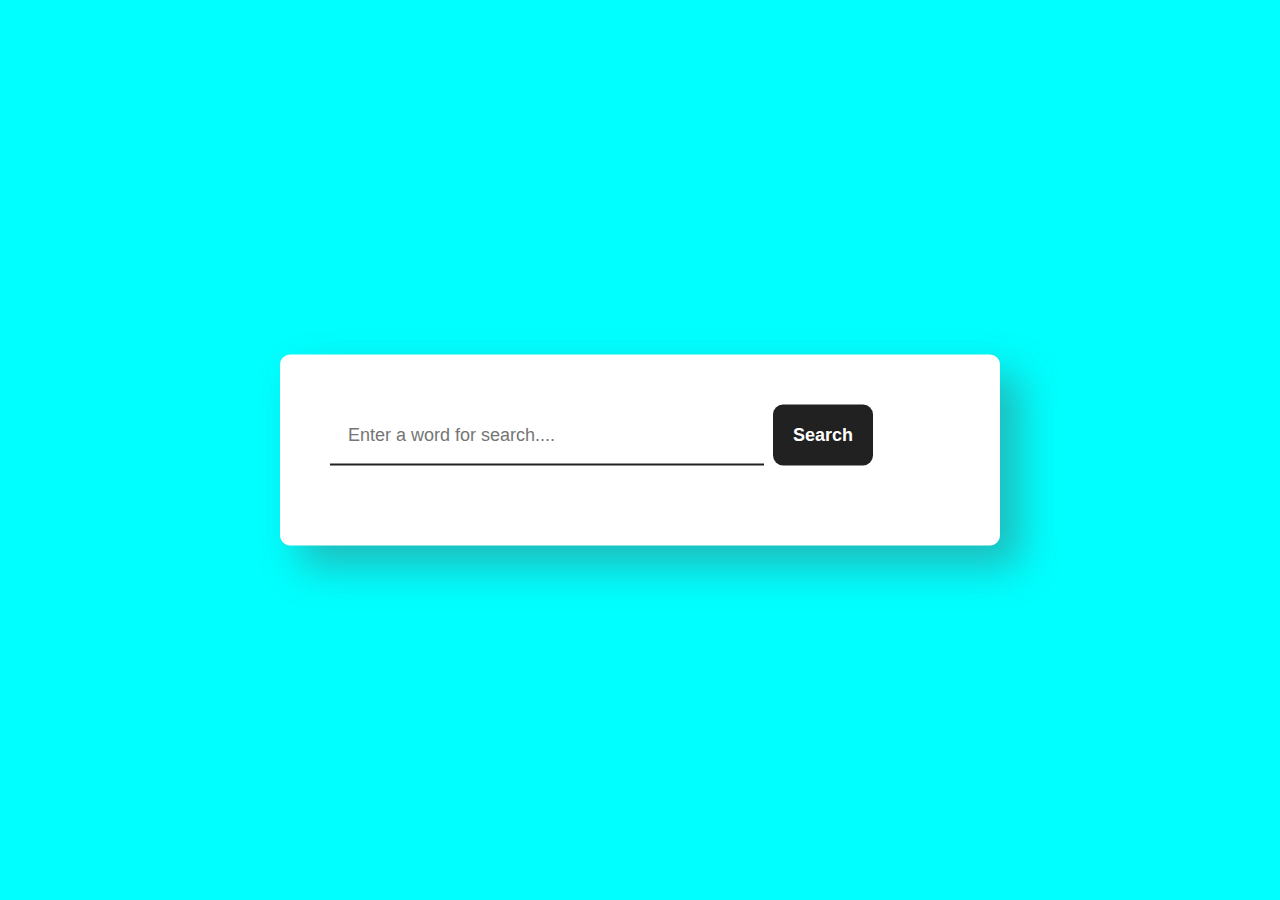
<file: api project/dictonary/index.html>
<!DOCTYPE html>
<html lang="en">
<head>
    <meta charset="UTF-8">
    <meta name="viewport" content="width=device-width, initial-scale=1.0">
    <title>Dictonary</title>
    <link rel="stylesheet" href="style.css">
</head>
<body>
    <audio id="sound"></audio>
<div class="wrapper">
    <div class="searchBox">
        <input type="text" placeholder="Enter a word for search...." id="inputWord" maxlength="25">

        <button id="btn" class="btnc">Search</button>
    </div>
    <div class="result" id="result">
        
    </div>
</div>

<script src="script.js"></script>
</body>
</html>
</file>
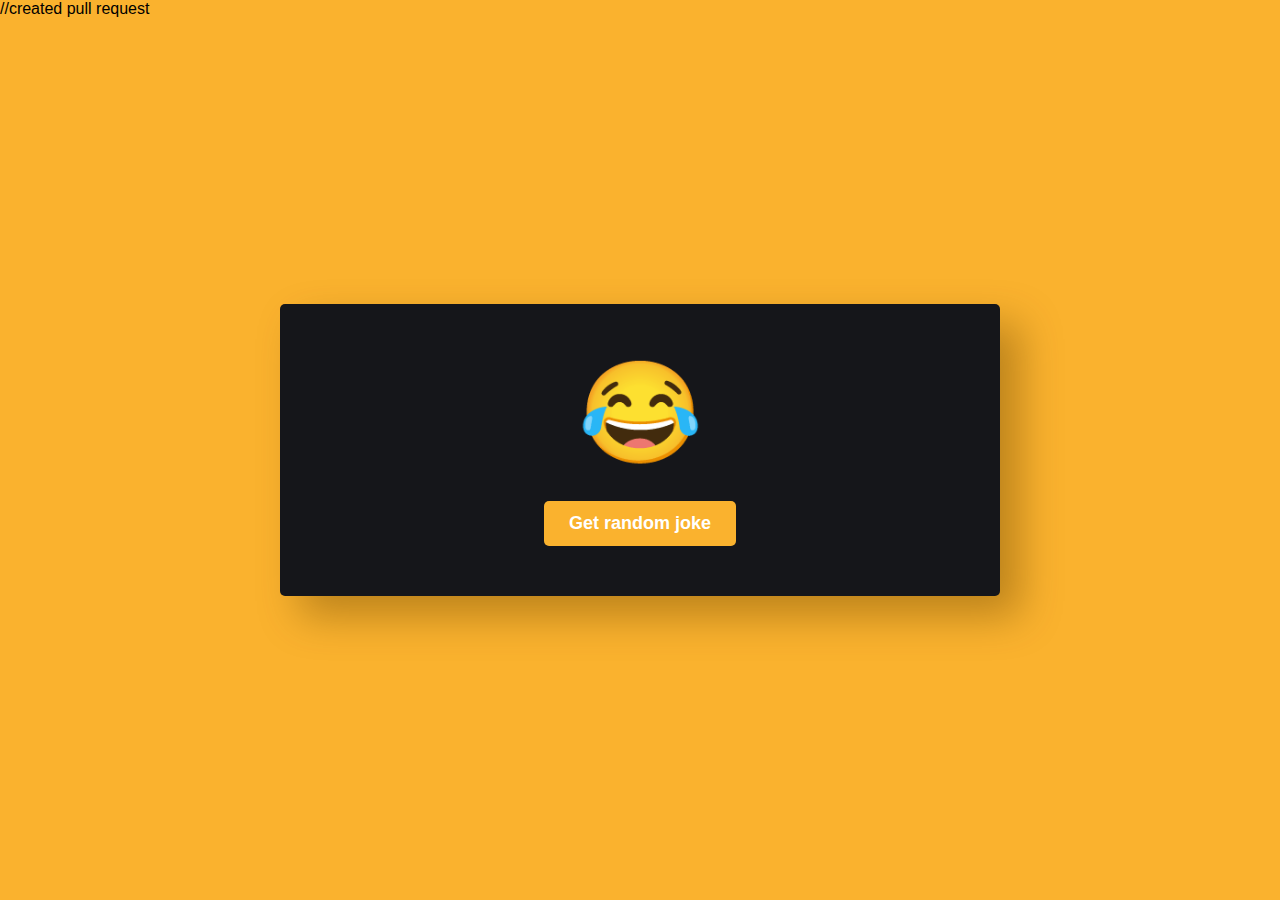
<file: api project/randomJoke/index.html>
<!DOCTYPE html>
<html lang="en">
<head>
    <meta charset="UTF-8">
    <meta name="viewport" content="width=device-width, initial-scale=1.0">
    <title>Random Jokes Generator</title>
    <link rel="stylesheet" href="style.css">
</head>
<body>
 
    <div class="wrapper">
        <span>&#128514;</span>
        <p id="joke"></p>
        <button id="btn">Get random joke</button>
    </div>

//created pull request
    <script src="script.js"></script>
</body>
</html>
</file>
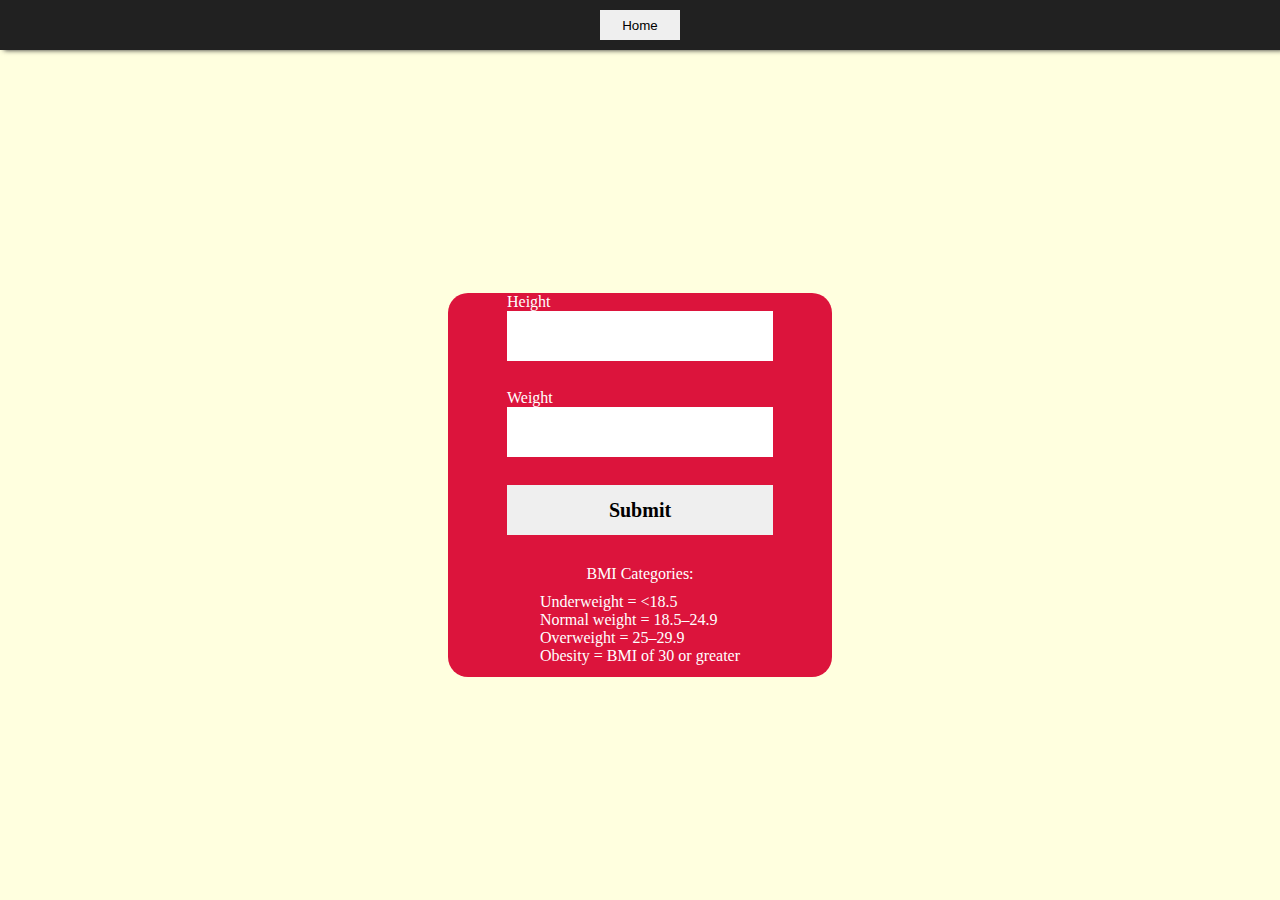
<file: project 1/BmiCalculater.html>
<!DOCTYPE html>
<html lang="en">
<head>
    <meta charset="UTF-8">
    <meta name="viewport" content="width=device-width, initial-scale=1.0">
    <title>Project</title>
    <link rel="stylesheet" href="style.css">
</head>
<body>
    <div class="container">

    
        <nav><a href="index.html"><button>Home</button></a></nav>

        <div class="forms">
            <form class="f">
                <label for="number">Height</label>
                <input type="number" name="number" id="height"><br>
                <label for="weight">Weight</label>
                <input type="number" name="weight" id="weight"><br>
                <input type="submit" id="submit">
            </form>
            <div class="result" id="results"></div>

            <span>BMI Categories: </span>
               <p>Underweight = <18.5 <br>
                Normal weight = 18.5–24.9<br>
                Overweight = 25–29.9<br>
                Obesity = BMI of 30 or greater</p> 
        </div>
    
        
    </div>
</body>
<script src="script.js"></script>
</html>
</file>
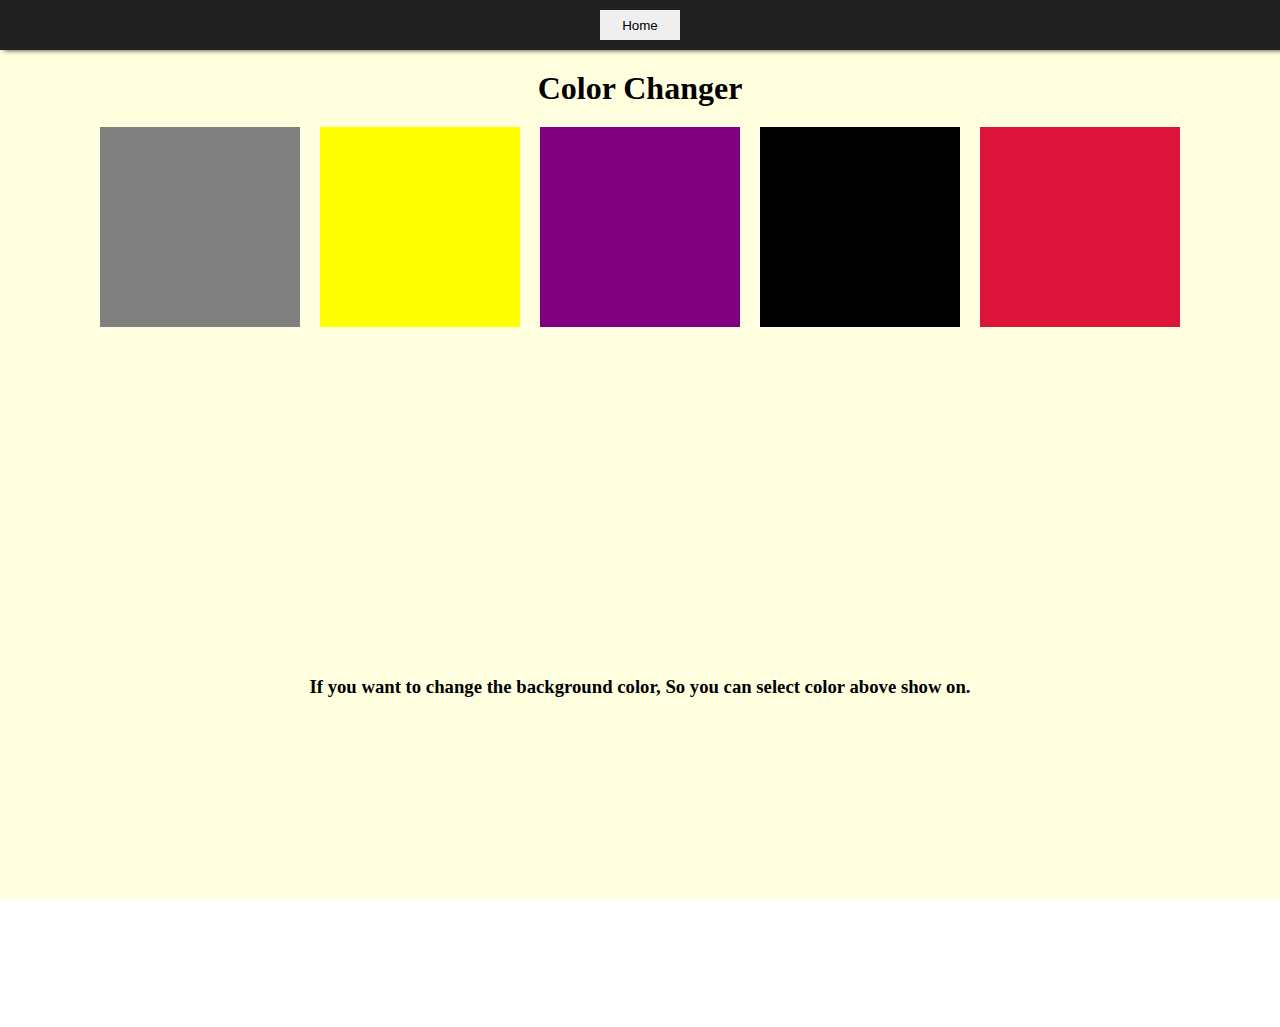
<file: project 1/ColorChanger.html>
<!DOCTYPE html>
<html lang="en">
<head>
    <meta charset="UTF-8">
    <meta name="viewport" content="width=device-width, initial-scale=1.0">
    <title>Document</title>
    <link rel="stylesheet" href="style.css">
</head>
<body>
    <div class="container" id="white">

    
        <nav><a href="index.html"><button>Home</button></a></nav>
        <h1 class="heading">Color Changer</h1>  
        <div class="colorPlate">
          
           
          <span class="box" id="grey"></span>
          <span class="box" id="yellow"></span>
          <span class="box" id="purple"></span>
          <span class="box" id="black"></span>
          <span class="box" id="crimson"></span>
          <h3 class="headingdown">If you want to change the background color, So you can select color above show on.</h3> 
        </div>
        
       
    </div>
    
</body>
<Script src="script.js"></Script>
</html>
</file>
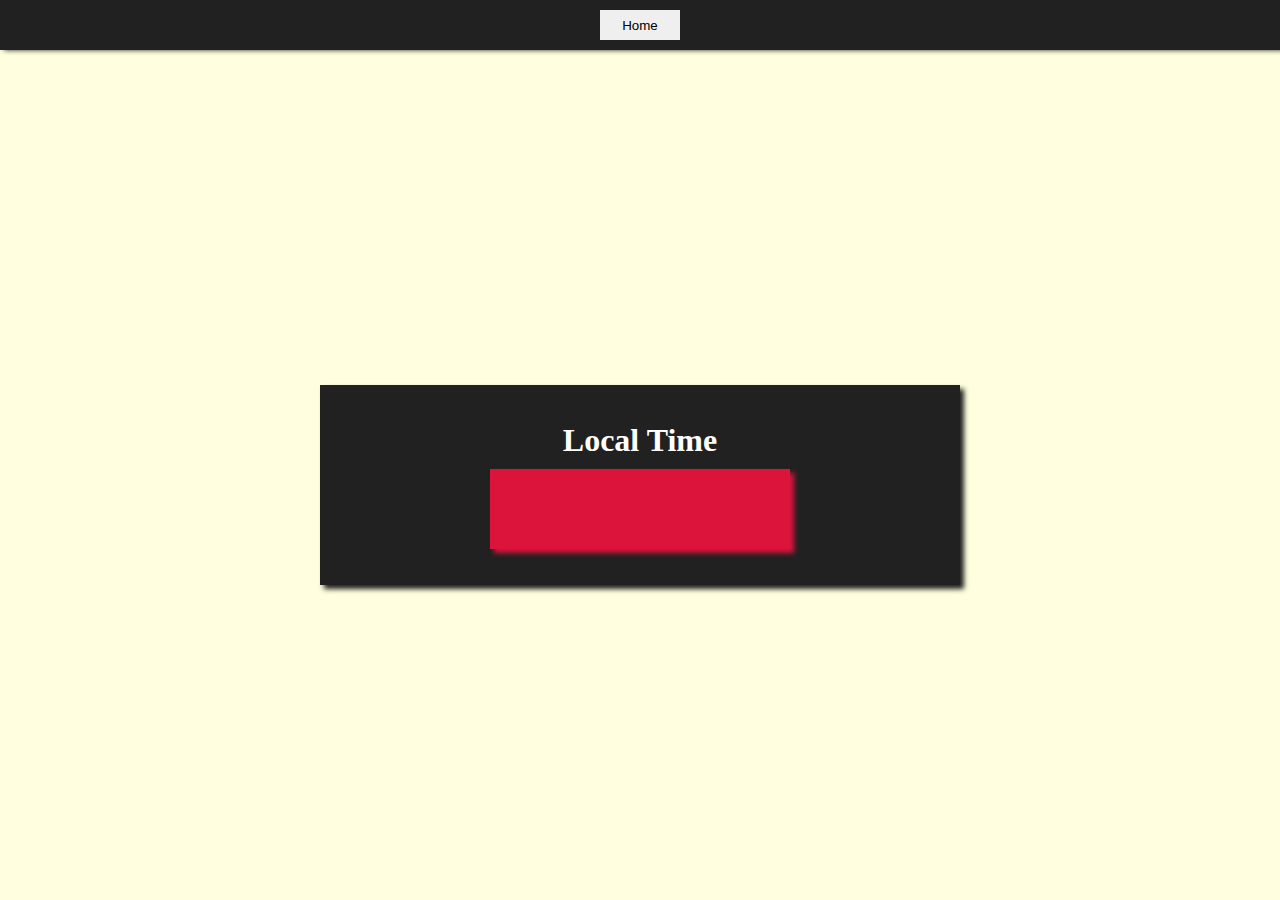
<file: project 1/DigitalClock.html>
<!DOCTYPE html>
<html lang="en">
<head>
    <meta charset="UTF-8">
    <meta name="viewport" content="width=device-width, initial-scale=1.0">
    <title>Document</title>
    <link rel="stylesheet" href="style.css">
</head>
<body>
    <div class="container">

    
        <nav><a href="index.html"><button>Home</button></a></nav>

        <div class="clocks">
            <h1>Local Time</h1>
            <div class="clock" id="c"></div>
        </div>
    
        
    </div>

    <script src="digi.js"></script>
</body>

</html>
</file>
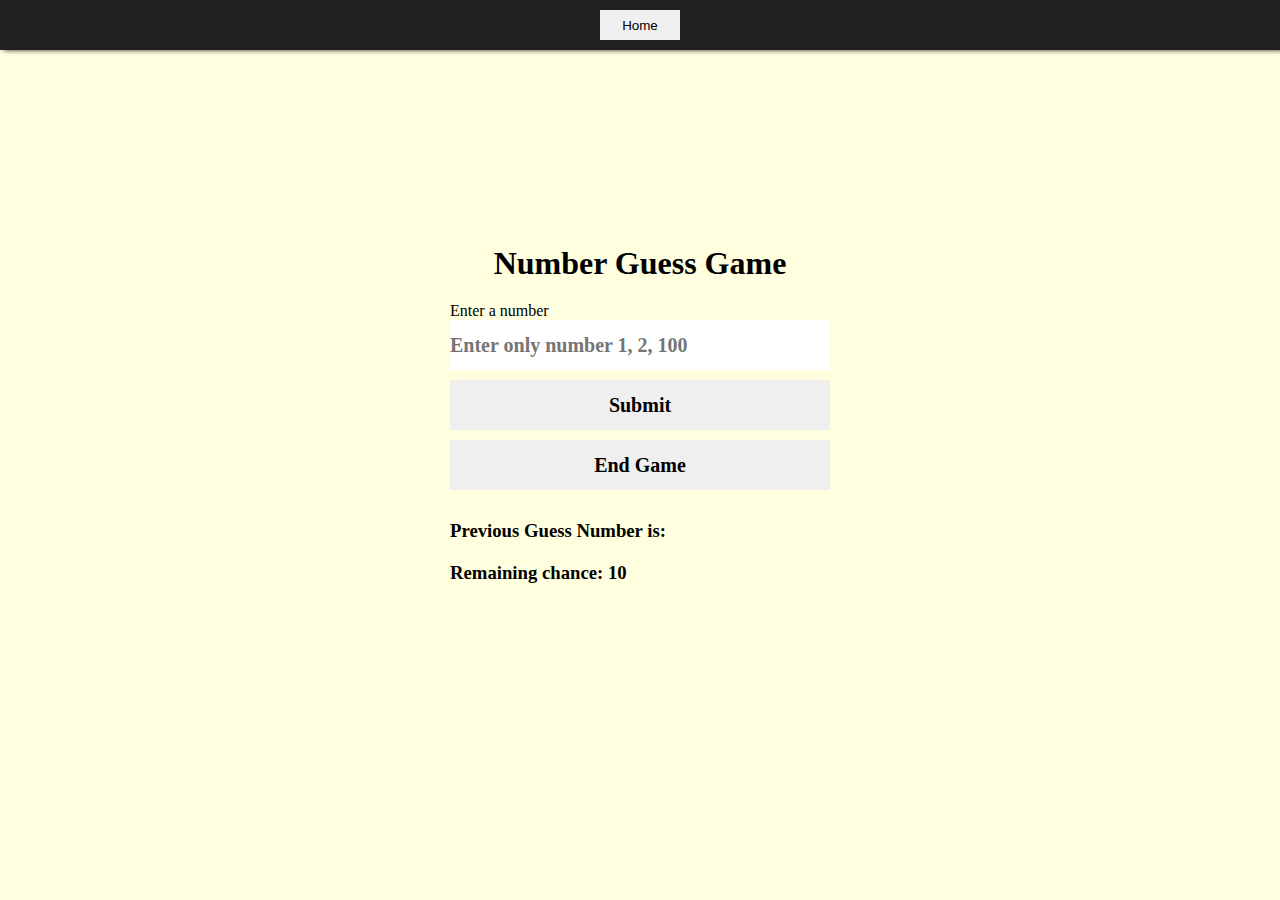
<file: project 1/guessNumber.html>
<!DOCTYPE html>
<html lang="en">
<head>
    <meta charset="UTF-8">
    <meta name="viewport" content="width=device-width, initial-scale=1.0">
    <title>Document</title>
    <link rel="stylesheet" href="style.css">
</head>
<body>
    <div class="container">

    
        <nav><a href="index.html"><button>Home</button></a></nav>

        <div class="subcontainer">
            <div class="headingGame"><h1>Number Guess Game</h1></div>
            <div class="inputdetails">
                <form class="formGame" id="fGame">
                <label for="inputUser">Enter a number</label>
                <input type="text" name="inputUser" id="inputUser" placeholder="Enter only number 1, 2, 100">
                <input type="submit" id="submit">
                <input type="submit" name="end" id="end" value="End Game">
            
        </form>
    </div>
            <span><h3 id="prreviousGuess">Previous Guess Number is: </h3></span>
            <span><h3 id="remaining">Remaining chance: 10</h3></span>
            <span><p id="results"></p></span>
            <input type="submit" value="New Game" id="newGame" class="Game">
        </div>
    
        
    </div>
    <script src="game.js"></script>
</body>

</html>
</file>
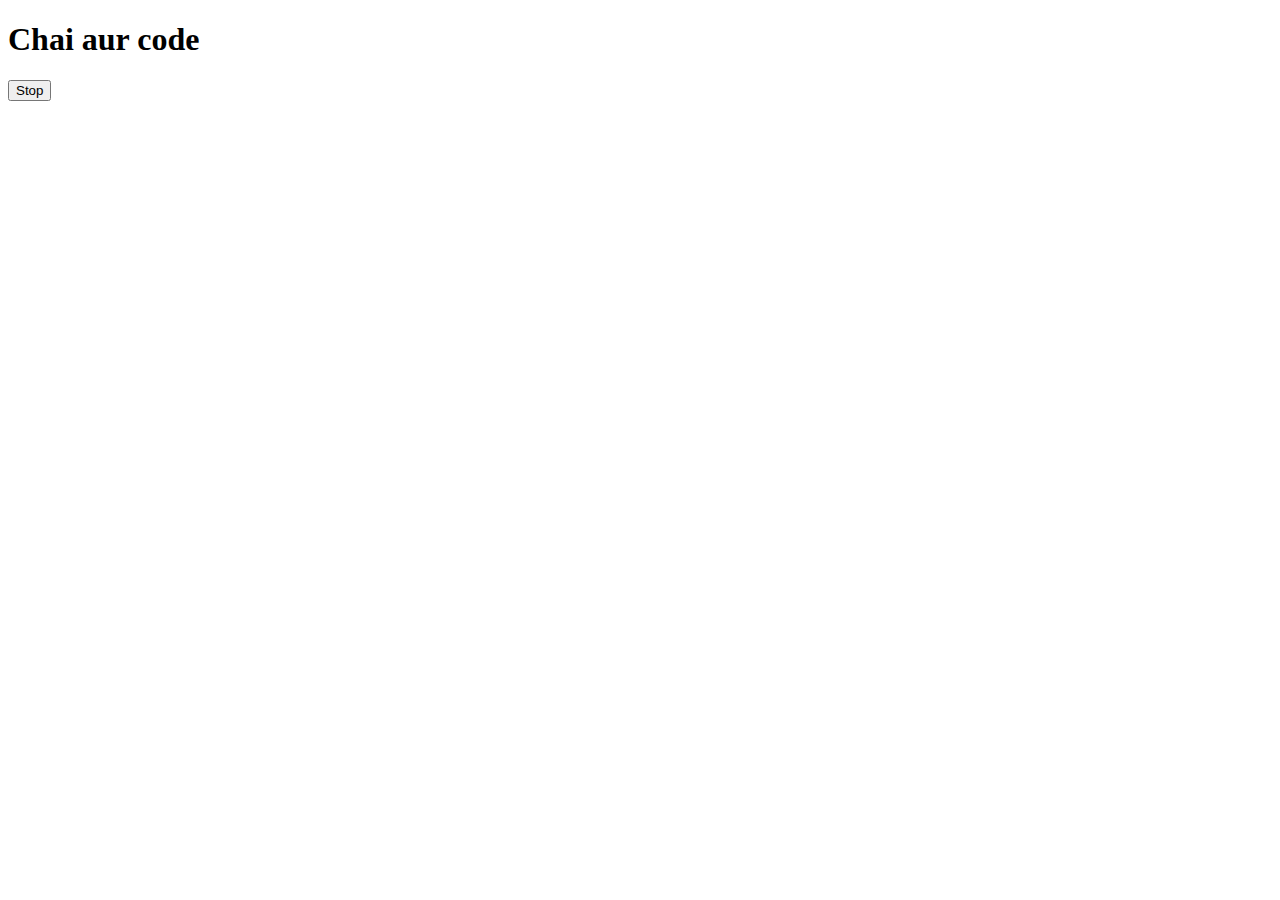
<file: project 2/two.html>
<!DOCTYPE html>
<html lang="en">
<head>
    <meta charset="UTF-8">
    <meta name="viewport" content="width=device-width, initial-scale=1.0">
    <title>Document</title>
</head>
<body>
    <h1>Chai aur code</h1>
    <button id="stop">Stop</button>
</body>
<script>
    

    const change = function(){
        document.querySelector('h1').innerHTML = "Best coder";
    }
    const tt = setTimeout(change, 2000)

    const button = document.querySelector("#stop");
    button.addEventListener('click', function(){
        clearTimeout(tt)
        console.log("Stoped");
    })
</script>
</html>
</file>
<file: api project/dictonary/style.css>
*{
    padding: 0;
    margin: 0;
    box-sizing: border-box;
}

body{
    background-color: aqua;
}

.wrapper{
    width: 80vmin;
    background-color: white;
    position: absolute;
    transform: translate(-50%, -50%);
    top: 50%;
    left: 50%;
    padding: 50px 50px;
    border-radius: 10px;
    box-shadow: 20px 20px 40px rgba(80, 80, 80, 0.4);
    
}
.searchBox{
    margin-bottom: 20px;
}

.btnc{
    border: none;
    background-color: #212121;
    color: white;
    font-weight: 600;
    font-size: 18px;
    padding: 20px;
    border-radius: 10px;
    cursor: pointer;
}

input{
    width: 70%;
    padding: 18px;
    border-top: none;
    border-left: none;
    border-right: none;
    border-bottom: 2px solid #212121;
    margin-right: 5px;
    margin-bottom: 10px;
    font-size: 18px;
    font-weight: 400;
    
}

input:focus{
    outline: none;
}
h3{
    display: inline;
}
.result{
    width: 100%;
   
}

.result .word{
    margin-top: 40px;
    display: flex;
    justify-content: space-between;

}

.audiobtn{
    background: transparent;
    outline: none;
    border: none;
    padding: 10px;
    cursor: pointer;
}
.audiobtn img{
    width: 30px;
    height: 30px;
}
.result .details{
    display: flex;
    gap: 10px;
    margin: 5px 0 20px 0;
    font-size: 14px;
    color: rgb(70, 68, 68);
}

.word-meaning{
    color:#575a7b;
}

.word-example{
    color: #575a7b;
    border-left: 2px solid #212121;
    padding-left: 20px;
    font-style: italic;
    margin-top: 15px;
    font-weight: bold;
    font-size: 16px;
}
</file>
<file: api project/randomJoke/style.css>
*{
    padding: 0;
    margin: 0;
    box-sizing: border-box;
    font-family: "Rubik", sans-serif;
}

body{
    background-color: #fab22e;
}

.wrapper{
    width: 80vmin;
    padding: 50px 40px;
    background-color: #15161a;
    position: absolute;
    transform: translate(-50%, -50%);
    top: 50%;
    left: 50%;
    border-radius: 5px;
    box-shadow: 20px 20px 40px rgba(97, 63, 0, 0.4);
}

span{
    display: block;
    width: 100%;
    text-align: center;
    font-size: 100px;
}
p{
    font-size: 16px;
    color: white;
    font-weight: 400;
    text-align: center;
    word-wrap: break-word;
    line-height: 35px;
    margin: 30px 0;
}
button{
    display: block;
    background-color: #fab22e;
    border: none;
    padding: 5px;
    font-size: 18px;
    color: white;
    font-weight: 600;
    padding: 12px 25px;
    margin: 0 auto;
    border-radius: 5px;
    cursor: pointer;

}
</file>
<file: project 1/style.css>
*{
    padding: 0;
    margin: 0;
    box-sizing: border-box;
}
/* Home page code is here */
.container{
    width: 100vw;
    height: 100vh;
    background-color: rgb(255, 255, 223);
    display: flex;
    flex-wrap: wrap;
    gap: 20px;
    
    justify-content: center;
}
a{
    text-decoration: none;
    color: white;
}

nav{
    width: 100vw;
    height: 50px;
    background-color: #212121;
    display: flex;
    justify-content: center;
    align-items: center;
    box-shadow: 4px 0 5px #212121;
}

button{
    width: 80px;
    height: 30px;
    border: none;
    transition: 0.2s ease-in-out;
    
}
button:hover{
    scale: 1.1;
    border: 2px solid crimson;
    
    cursor: pointer;
}

nav button a{
    text-decoration: none;
    font-weight: 600;
    font-size: medium;
}
.item{
    width: 100vw;
    height: 100vh;
    display: flex;
    flex-direction: column;
    gap: 20px;
    
}

.button{
    width: 100%;
    height: 50px;
    display: flex;
    align-items: center;
    justify-content: center;
    background-color: crimson;
    font-size: 20px;
    font-weight: 600;
    transition: 0.3s ease-in-out;
}

.button:hover{
    scale: 1.1;
    background-color: white;
    border: 2px solid crimson;
    color: #212121;
}

.button a:hover{
    color: #212121;
}

/* color changer code is here */
.colorPlate{
    width: 100vw;
    height: 100vh;
    display: flex;
    
    flex-wrap: wrap;
    gap: 20px;
    justify-content: center;
}
.box{
    width: 200px;
    height: 200px;
    cursor: pointer;
    transition: 0.3s ease-in-out;
}
.box:hover{
    scale: 1.1;
}

#grey{
    background-color: gray;
}

#yellow{
    background-color: yellow;
}
#purple{
    background-color: purple;
}
#black{
    background-color: black;
}

#crimson{
    background-color: crimson;
}
.heading{
    position: relative;
   

}

/* Bmi calculator code is here */

.forms{
    width: 30vw;
    height: 30vw;
    display: flex;
    flex-wrap: wrap;
    flex-direction: column;
    border-radius: 20px;
    align-items: center;
    gap: 10px;
    background-color: rgb(220, 20, 60);
    color: white;
    
}

input{
    width: 100%;
    height: 50px;
    font-size: 20px;
    font-weight: 600;
    font-family: 'Times New Roman', Times, serif;
    display: flex;
    justify-content: center;
   border: none;
   transition: 0.3s ease-in-out;
  margin-bottom: 10px;
}

#submit:hover{
    scale: 1.1;
    background-color: rgb(255, 230, 0);
    cursor: pointer;
    color: white;
}

input:hover{
    scale: 1.1;
}

/* clock code is here */

.clocks{
    width: 50vw;
    height: 200px;
    background-color: #212121;
    display: flex;
    flex-direction: column;
    justify-content: center;
    align-items: center;
    color: white;
    box-shadow: 4px 4px 5px #212121;
    gap: 10px;
}

.clock{
    display: flex;
    align-items: center;
    justify-content: center;
    width: 300px;
    height: 80px;
    background-color: crimson;
    box-shadow: 4px 4px 5px crimson;
    font-weight: 800;
    font-size: 30px;
}

/* guess number game code is here */
.subcontainer{
    width:400px;
    height: 500px;
    display: flex;
    flex-direction: column;
    padding: 10px;
    
    gap: 20px;
    /* border: 2px solid #212121; */

}

#end:hover{
    background-color: yellow;
    color: white;
    cursor: pointer;
}
.headingGame{
    display: flex;
    justify-content: center;
}
.Game{
    visibility: hidden;
}

.Game:hover{
    background-color: yellow;
    color: white;
    cursor: pointer;
}

.gameVisible{
    visibility: visible;
}
</file>
